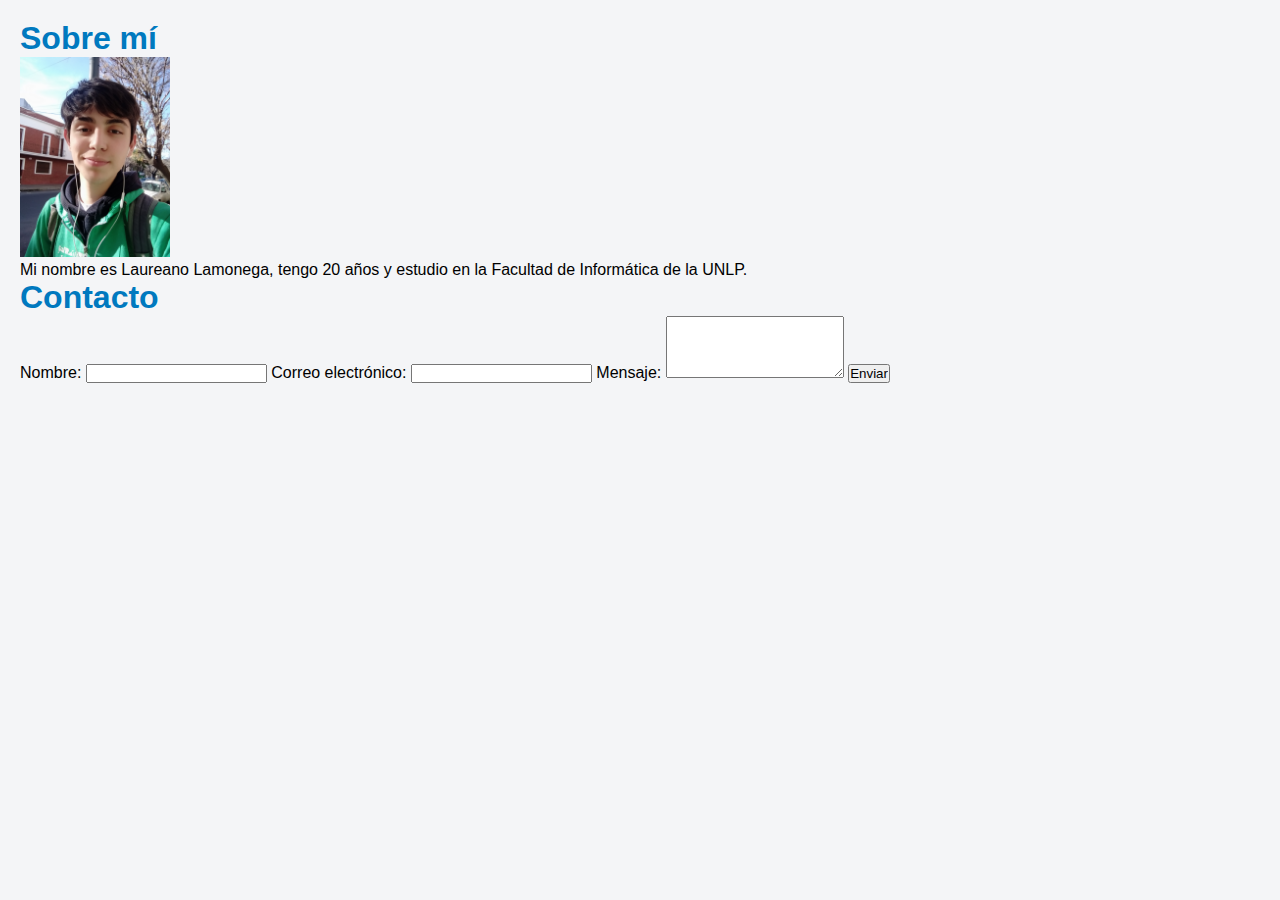
<file: pages/about.html>
<!DOCTYPE html>
<html lang="es">
  <head>
    <meta charset="UTF-8" />
    <meta name="viewport" content="width=device-width, initial-scale=1.0" />
    <title>Sobre Mí</title>
    <link rel="stylesheet" href="../css/style.css" />
    <link
      rel="icon"
      href="../img/favicon/favicon-listas.png"
      type="image/x-icon"
    />
  </head>
  <body>
    <div class="container">
      <div class="about-me">
        <h1>Sobre mí</h1>
        <img src="../img/about/yo.jpg" alt="Foto de Laureano Lamonega" />
        <!-- Cambia la ruta a tu imagen -->
        <p>
          Mi nombre es Laureano Lamonega, tengo 20 años y estudio en la Facultad
          de Informática de la UNLP.
        </p>
      </div>
      <div class="contact">
        <h1>Contacto</h1>
        <form action="#" method="post">
          <label for="nombre">Nombre:</label>
          <input type="text" id="nombre" name="nombre" required />

          <label for="email">Correo electrónico:</label>
          <input type="email" id="email" name="email" required />

          <label for="mensaje">Mensaje:</label>
          <textarea id="mensaje" name="mensaje" rows="4" required></textarea>

          <input type="submit" value="Enviar" />
        </form>
      </div>
    </div>
  </body>
</html>
</file>
<file: css/style.css>
:root {
  --primary-color: #0079bf;
  --primary-hover: #005a8c;
  --primary-border: #004266;
  --success-color: #5cb85c;
  --success-hover: #429742;
  --success-border: #367936;
  --danger-color: #d9534f;
  --danger-hover: #c9302c;
  --danger-border: #9b2622;
  --background-color: #f4f5f7;
  --text-color: #333;
  --border-color: #ccc;
  --task-bg: #e2e4e6;
  --task-border: #bebfc0;
  --task-hover-bg: #d7d9d9;
  --task-hover-border: #aab8c2;
}

* {
  box-sizing: border-box;
  margin: 0;
  padding: 0;
}

body {
  font-family: Arial, sans-serif;
  background-color: var(--background-color);
}

.container {
  margin: 0 auto;
  padding: 20px;
  display: flex;
  flex-direction: column;
  min-height: 100vh;
}

header {
  display: flex;
  align-items: center;
  justify-content: space-between;
  padding: 10px;
  border-bottom: 2px solid var(--border-color);
}

h1 {
  color: var(--primary-color);
}

button {
  display: flex;
  justify-content: center;
  align-items: center;
  border-radius: 5px;
  padding: 8px 12px;
  cursor: pointer;
  font-size: 14px;
  font-weight: bold;
  margin-left: 10px;
  border: none;
}

button:focus {
  outline: 2px solid var(--primary-color);
}

.btn--primary {
  background-color: var(--primary-color);
  border: 2px solid var(--primary-hover);
  color: white;
}

.btn--primary:hover {
  background-color: var(--primary-hover);
  border: 2px solid var(--primary-border);
}

.btn--success {
  background-color: var(--success-color);
  border: 2px solid var(--success-hover);
  color: white;
}

.btn--success:hover {
  background-color: var(--success-hover);
  border: 2px solid var(--success-border);
}

.btn--danger {
  background-color: var(--danger-color);
  border: 2px solid var(--danger-hover);
  color: white;
}

.btn--danger:hover {
  background-color: var(--danger-hover);
  border: 2px solid var(--danger-border);
}

main {
  flex: 1;
  display: flex;
  flex-direction: column;
  align-items: center;
  gap: 20px;
  padding: 10px 0;
}

.board {
  display: flex;
  flex-wrap: wrap;
  gap: 20px;
  justify-content: center;
  align-items: center;
}

.list {
  background-color: #ffffff;
  border: 2px solid var(--border-color);
  border-radius: 5px;
  min-width: 300px;
  padding: 10px;
  display: flex;
  flex-direction: column;
}

.list__header {
  display: flex;
  justify-content: space-between;
  align-items: center;
  color: var(--text-color);
  margin-bottom: 10px;
}

.list__content,
.list__tasks {
  margin-bottom: 10px;
  display: flex;
  flex-direction: column;
}

.list__content__add-task {
  display: flex;
  justify-content: center;
  align-items: center;
}

.task {
  background-color: var(--task-bg);
  border-radius: 3px;
  padding: 10px;
  margin-bottom: 10px;
  border: 2px solid var(--task-border);
  display: flex;
  justify-content: space-between;
  align-items: center;
  flex-direction: row;
}

.task:hover {
  background-color: var(--task-hover-bg);
  border-color: var(--task-hover-border);
}

.task__buttons {
  display: flex;
}

footer {
  padding: 10px;
  text-align: center;
  font-size: 12px;
  border-top: 2px solid var(--border-color);
  margin-top: 20px;
}

/* Responsiveness */
@media (max-width: 768px) {
  .container {
    padding: 10px;
  }

  header {
    flex-direction: column;
    text-align: center;
  }

  h1 {
    font-size: 1.5rem;
  }

  .board {
    flex-direction: column;
  }

  .list {
    width: 100%;
  }

  .task {
    flex-direction: column;
    align-items: flex-start;
  }
}

@media (max-width: 480px) {
  h1 {
    font-size: 1.2rem;
  }

  button {
    font-size: 12px;
    padding: 6px 10px;
  }

  .task {
    padding: 8px;
  }

  footer {
    font-size: 10px;
  }
}

img {
  height: 200px;
}

.task.completed .task__name {
  text-decoration: line-through;
  color: gray;
  opacity: 0.6;
}

.modal {
  position: fixed;
  top: 0;
  left: 0;
  width: 100%;
  height: 100%;
  background: rgba(0,0,0,0.5);
  display: flex;
  justify-content: center;
  align-items: center;
  z-index: 1000;
}

.modal-content {
  background: white;
  padding: 20px;
  border-radius: 5px;
  width: 300px;
  text-align: center;
}

.modal-buttons {
  display: flex;
  justify-content: space-between;
  margin-top: 15px;
}
</file>
